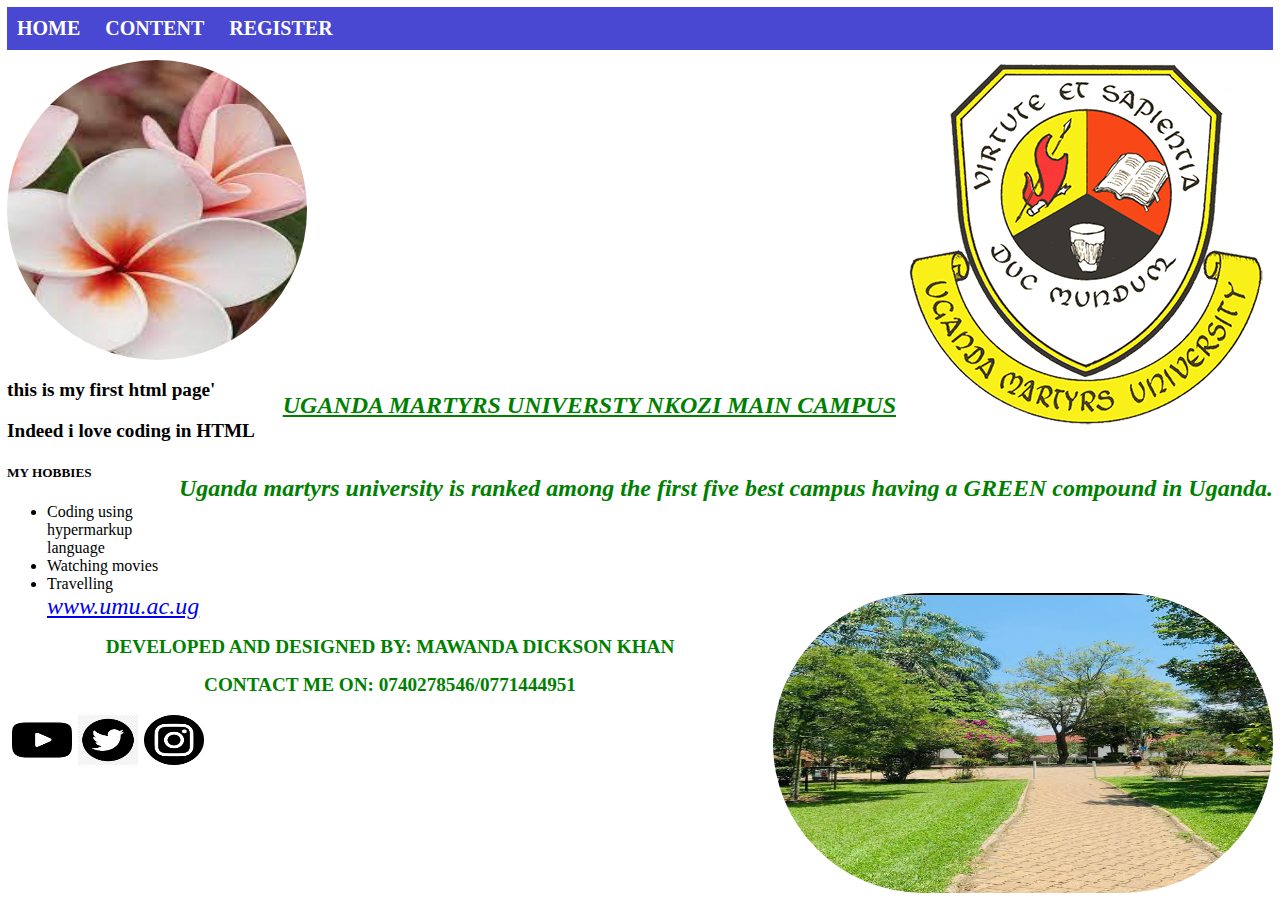
<file: index.html>
<html lang="en">
<head>
    <meta charset="UTF-8">
    <meta http-equiv="X-UA-Compatible" content="IE=edge">
    <meta name="viewport" content="width=device-width, initial-scale=1.0">
    <title>my first html page</title>
    <link rel="stylesheet" href="style.css">
</head>
<body>
    <nav class="nav">
        <a href="index.html" class="h">Home</a>
        <a href="content.html" class="h">content</a>
        <a href="register.html" class="h">register</a>
    </nav>
    <nav id="nav  ">
        <img src="index.jpg" class="img">
        <table class="tab">
            <tr>
                <td>
                    <img src="Logo.png">
                </td>
            </tr>
            
        </table>
        <h4 class="min"> <u>UGANDA MARTYRS UNIVERSTY NKOZI MAIN CAMPUS</u></h4>
        <p class="min">Uganda martyrs university is ranked among the first five best campus having a GREEN compound in Uganda.</p>
        <p>this is my first html page'</p>
        <p>Indeed i love coding in HTML </p>
        <h5>MY HOBBIES</h5>
        <ul>
            <li>Coding using hypermarkup language</li>
            <li>Watching movies</li>
            <li>Travelling</li>
            <a href="#" class="umu">www.umu.ac.ug</a>
            <img src="dio.jpg" id="img">
        </ul>
    </nav>
    <h2>DEVELOPED AND DESIGNED BY: MAWANDA DICKSON KHAN</h2>
    <h2>CONTACT ME ON: 0740278546/0771444951</h2>
    <table class="tabz">
        <tr>
            <td>
                <a href="https://umu.ac.ug/"><img src="youtube.png" class="tabs"></a>
            </td>
            <td>
                <a href="https://umu.ac.ug/"><img src="twitter.png" class="tabs"></a>
            </td>
            <td>
                <a href="https://umu.ac.ug/"><img src="instgram.png" class="tabs"></a>
            </td>
        </tr>
    </table>
    
</body>
</html>
</file>
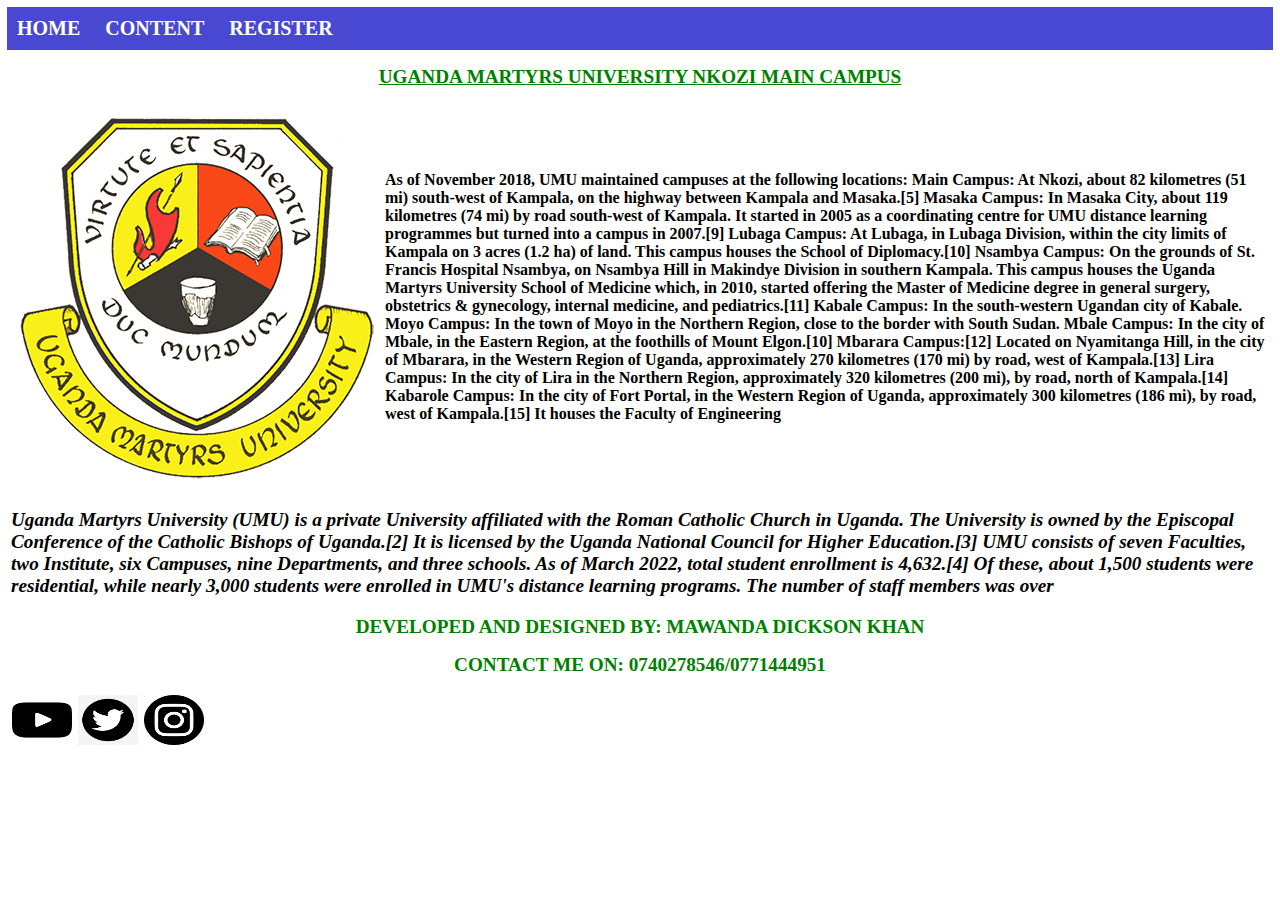
<file: content.html>
<html lang="en">
<head>
    <meta charset="UTF-8">
    <meta http-equiv="X-UA-Compatible" content="IE=edge">
    <meta name="viewport" content="width=device-width, initial-scale=1.0">
    <title>my first html page</title>
    <link rel="stylesheet" href="style.css">
</head>
<body>
    <nav class="nav">
        <a href="index.html" class="h">Home</a>
        <a href="content.html" class="h">content</a>
        <a href="register.html" class="h">register</a>
    </nav> 
    <div>
        <h2> <u>UGANDA MARTYRS UNIVERSITY NKOZI MAIN CAMPUS</u></h2>
        <table>
            <tr>
                <td><img src="Logo.png"></td>
                <td id="nov">As of November 2018, UMU maintained campuses at the following locations:

                    Main Campus: At Nkozi, about 82 kilometres (51 mi) south-west of Kampala, on the highway between Kampala and Masaka.[5]
                    Masaka Campus: In Masaka City, about 119 kilometres (74 mi) by road south-west of Kampala. It started in 2005 as a coordinating centre for UMU distance learning programmes but turned into a campus in 2007.[9]
                    Lubaga Campus: At Lubaga, in Lubaga Division, within the city limits of Kampala on 3 acres (1.2 ha) of land. This campus houses the School of Diplomacy.[10]
                    Nsambya Campus: On the grounds of St. Francis Hospital Nsambya, on Nsambya Hill in Makindye Division in southern Kampala. This campus houses the Uganda Martyrs University School of Medicine which, in 2010, started offering the Master of Medicine degree in general surgery, obstetrics & gynecology, internal medicine, and pediatrics.[11]
                    Kabale Campus: In the south-western Ugandan city of Kabale.
                    Moyo Campus: In the town of Moyo in the Northern Region, close to the border with South Sudan.
                    Mbale Campus: In the city of Mbale, in the Eastern Region, at the foothills of Mount Elgon.[10]
                    Mbarara Campus:[12] Located on Nyamitanga Hill, in the city of Mbarara, in the Western Region of Uganda, approximately 270 kilometres (170 mi) by road, west of Kampala.[13]
                    Lira Campus: In the city of Lira in the Northern Region, approximately 320 kilometres (200 mi), by road, north of Kampala.[14]
                    Kabarole Campus: In the city of Fort Portal, in the Western Region of Uganda, approximately 300 kilometres (186 mi), by road, west of Kampala.[15] It houses the Faculty of Engineering</td>
            </tr>
        </table>
        <p id="ug">Uganda Martyrs University (UMU) is a private University affiliated with the Roman Catholic Church in Uganda. The University is owned by the Episcopal Conference of the Catholic Bishops of Uganda.[2] It is licensed by the Uganda National Council for Higher Education.[3] UMU consists of seven Faculties, two Institute, six Campuses, nine Departments, and three schools. As of March 2022, total student enrollment is 4,632.[4] Of these, about 1,500 students were residential, while nearly 3,000 students were enrolled in UMU's distance learning programs. The number of staff members was over</p>
    </div>
    <h2>DEVELOPED AND DESIGNED BY: MAWANDA DICKSON KHAN</h2>
    <h2>CONTACT ME ON: 0740278546/0771444951</h2>
    <table>
        <tr>
            <td>
                <a href="https://umu.ac.ug/"><img src="youtube.png" class="tabs"></a>
            </td>
            <td>
                <a href="https://umu.ac.ug/"><img src="twitter.png" class="tabs"></a>
            </td>
            <td>
                <a href="https://umu.ac.ug/"><img src="instgram.png" class="tabs"></a>
            </td>
        </tr>
    </table>

    
</body>
</html>
</file>
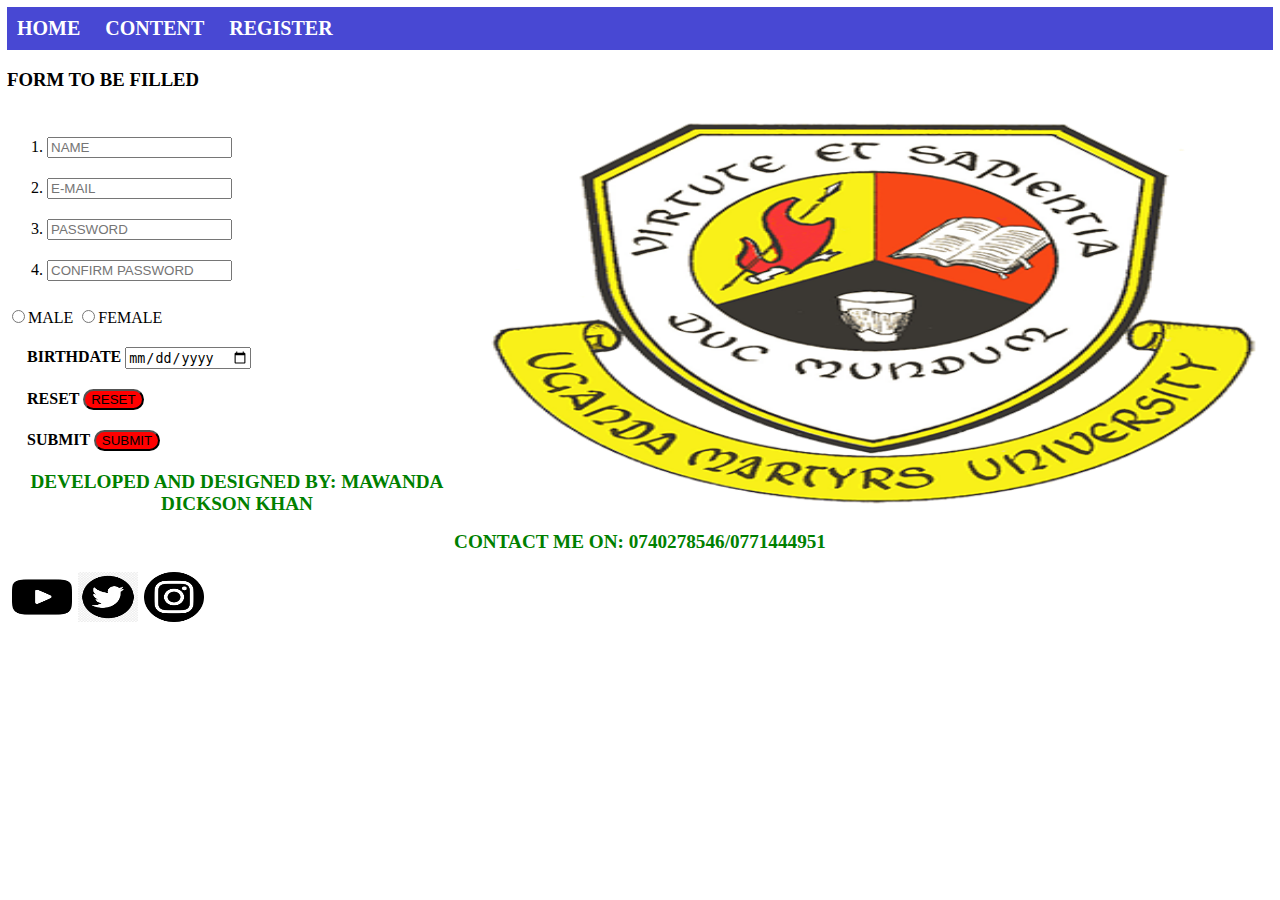
<file: register.html>
<html lang="en">
<head>
    <meta charset="UTF-8">
    <meta http-equiv="X-UA-Compatible" content="IE=edge">
    <meta name="viewport" content="width=device-width, initial-scale=1.0">
    <title>my first html page</title>
    <link rel="stylesheet" href="style.css">
</head>
<body>
    <nav class="nav">
        <a href="index.html" class="h">Home</a>
        <a href="#" class="h">content</a>
        <a href="./register.html" class="h">register</a>
    </nav>
    <h3>FORM TO BE FILLED</h3>
    <table class="logo">
        <tr>
            <td>
                <img src="Logo.png" class="log">
            </td>
        </tr>
    </table>
    <form class="form">
        <ol class="xx">
            <li>
                <input type="text" class="input field" placeholder="NAME" required>
            </li>
            <li>
                <input type="text" class="input field" placeholder="E-MAIL" required>
            </li>
            <li>
                <input type="password" class="input field" placeholder="PASSWORD" required>
            </li>
            <li>
                <input type="password" class="input field" placeholder="CONFIRM PASSWORD" required>
            </li>
        </ol>
        <input type="radio" name="gender" id="gender">MALE
        <input type="radio" name="gender" id="gender">FEMALE
<div class="div">
    <label for="BIRTHDATE">BIRTHDATE</label>
    <input type="date" name="date" id="date" min="01/01/1999">
</div>
<div class="div">
    <label for="RESET" >RESET</label>
       <button id="res" >RESET</button>
</div>
       <div class="div">
        <label for="SUBMIT">SUBMIT</label>
       <button id="res" >SUBMIT</button>
       </div>
    </form>
    <h2>DEVELOPED AND DESIGNED BY: MAWANDA DICKSON KHAN </h2>
    <h2>CONTACT ME ON: 0740278546/0771444951</h2>
    <table>
        <tr>
            <td>
                <a href="https://umu.ac.ug/"><img src="youtube.png" class="tabs"></a>
            </td>
            <td>
                <a href="https://umu.ac.ug/"><img src="twitter.png" class="tabs"></a>
            </td>
            <td>
                <a href="https://umu.ac.ug/"><img src="instgram.png" class="tabs"></a>
            </td>
        </tr>
    </table>

    
</body>
</html>
</file>
<file: style.css>
.img{
    margin-top: 10px;
    height: 300px;
    aspect-ratio: 1;
    border-radius: 250px
}
body{
padding: 2px;
margin: 5px;
background: none;
}
.nav{
    background-color: rgb(72, 72, 211);
    padding: 10px;
    font-size: 20px;
    word-spacing: 20px
}
.h{
    text-transform: uppercase;
    color: white;
    display: contents;
    font-weight: bold
}
.min{
    float: right;
    font-weight: bolder;
    font-style: italic;
    color: green;
    font-size:x-large;
}
p{
    font-weight: bold;
    font-size: larger;
}
#img{
    float: right;
    height: 300px;
    width: 500px;
    border-radius: 350px;
}
.umu{
    font-style: italic;
    font-size: x-large;
}
.form{
    padding-top: 2px;
    
}
.input{
    margin: 10px 0px;
}
.div{
    margin: 20px 0px;
    padding-left:20px;
    font-size: medium;
    font-weight: bold;
}
#res{
    border-radius: 20px;
    background-color: red;
}
.tab{
    float: right;
}
.tabs{
    padding-left: 2px;
    height: 50px;
    width: 60px;
}
.tabz{
    margin-bottom: 0;
}
.logo{
    float: right;
    
}
.log{
    width: 800px;
    height: 400px;
}
#nov{
    font-style: normal;
    font-size: medium;
    font-weight: bolder;
}
h2{
    font-size: larger;
    color: green;
    font-weight: bold;
    text-align: center;
}
#ug{
    font-style: italic;
    margin-left: 4px;
}
</file>
